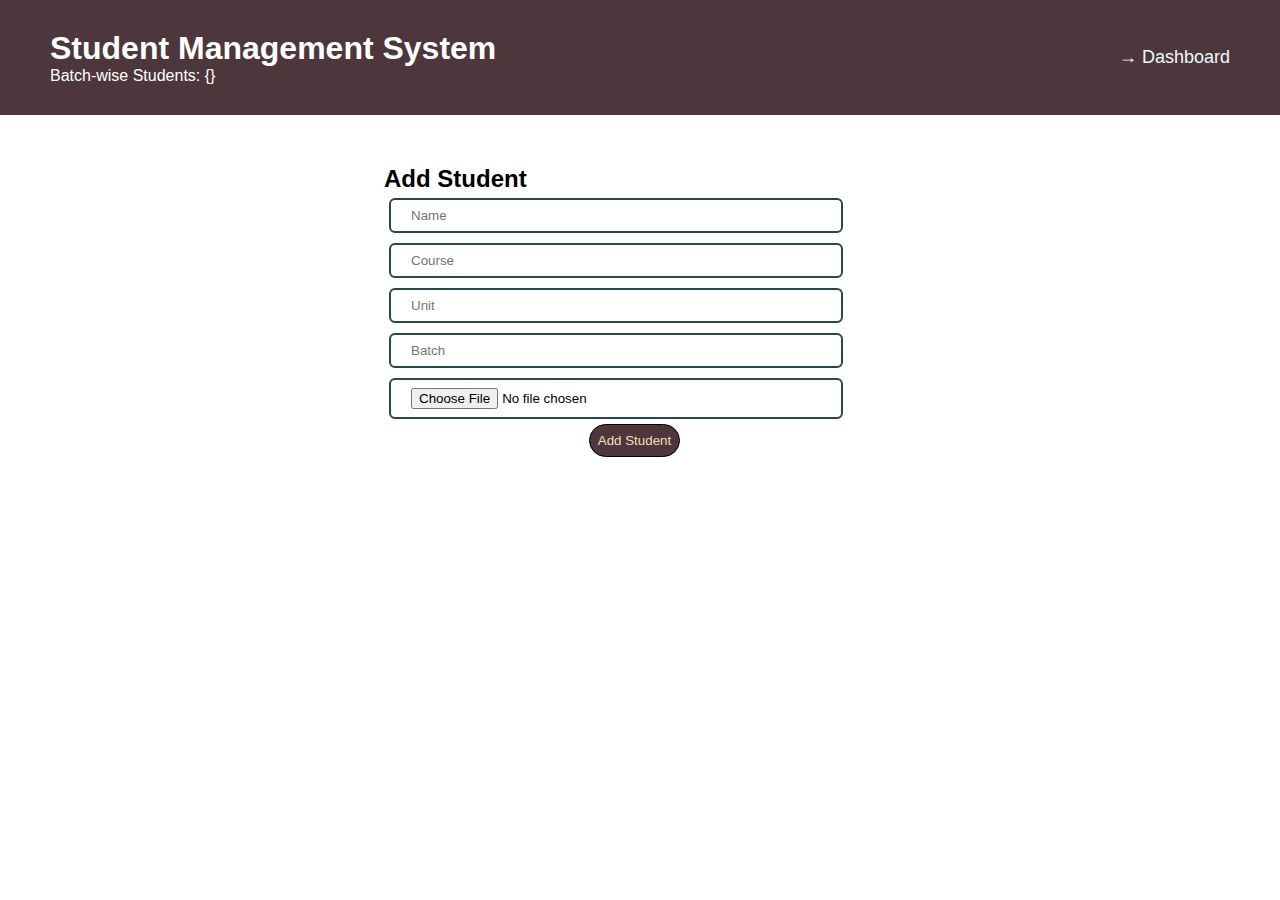
<file: index.html>
<!DOCTYPE html>
<html lang="en">

<head>
    <meta charset="UTF-8">
    <meta name="viewport" content="width=device-width, initial-scale=1.0">
    <title>Student Management System</title>
    <link rel="stylesheet" href="style.css">
</head>

<body>
    <nav>
        <div>
            <h1>Student Management System</h1>
            <p>Batch-wise Students: <span id="batch-count">Loading...</span></p>
        </div>

        <a href="./dashboard.html">→ Dashboard</a>
    </nav>

    <form id="student-form">
        <h2>Add Student</h2>
        <input type="text" id="name" placeholder="Name" required>
        <input type="text" id="course" placeholder="Course" required>
        <input type="text" id="unit" placeholder="Unit" required>
        <input type="number" id="batch" placeholder="Batch" required>
        <input type="file" id="image" accept="image/*" required>
        <button type="submit">Add Student</button>
    </form>
    <script>
        const form = document.getElementById("student-form");
        let students = JSON.parse(localStorage.getItem("students")) || [];

        const name = document.getElementById("name");
        const course = document.getElementById("course");
        const unit = document.getElementById("unit");
        const batch = document.getElementById("batch");
        const image = document.getElementById("image");

        form.addEventListener("submit", (e) => {
            e.preventDefault();

            // if (!name.value || !course.value || !unit.value || !batch.value || !image.files[0]) {
            //     alert("Please fill all fields.");
            //     return;
            // }


            const reader = new FileReader();
            reader.onload = function (e) {
                const userCredentials = {
                    name: name.value,
                    course: course.value,
                    unit: unit.value,
                    batch: batch.value,
                    image: e.target.result,
                };


                students.push(userCredentials);
                localStorage.setItem("students", JSON.stringify(students));
                form.reset();
                window.location.href = "dashboard.html";
                // console.log("Student added:", userCredentials);
            };

            reader.readAsDataURL(image.files[0]);
        });

        const batchCount = {};

        students.forEach(student => {
            if (batchCount[student.batch]) {
                batchCount[student.batch] += 1;
            } else {
                batchCount[student.batch] = 1;
            }
        });
        document.getElementById("batch-count").innerText = JSON.stringify(batchCount);
        // console.log(JSON.stringify(batchCount));
        // update__Batch__Count();
    </script>

</body>

</html>
</file>
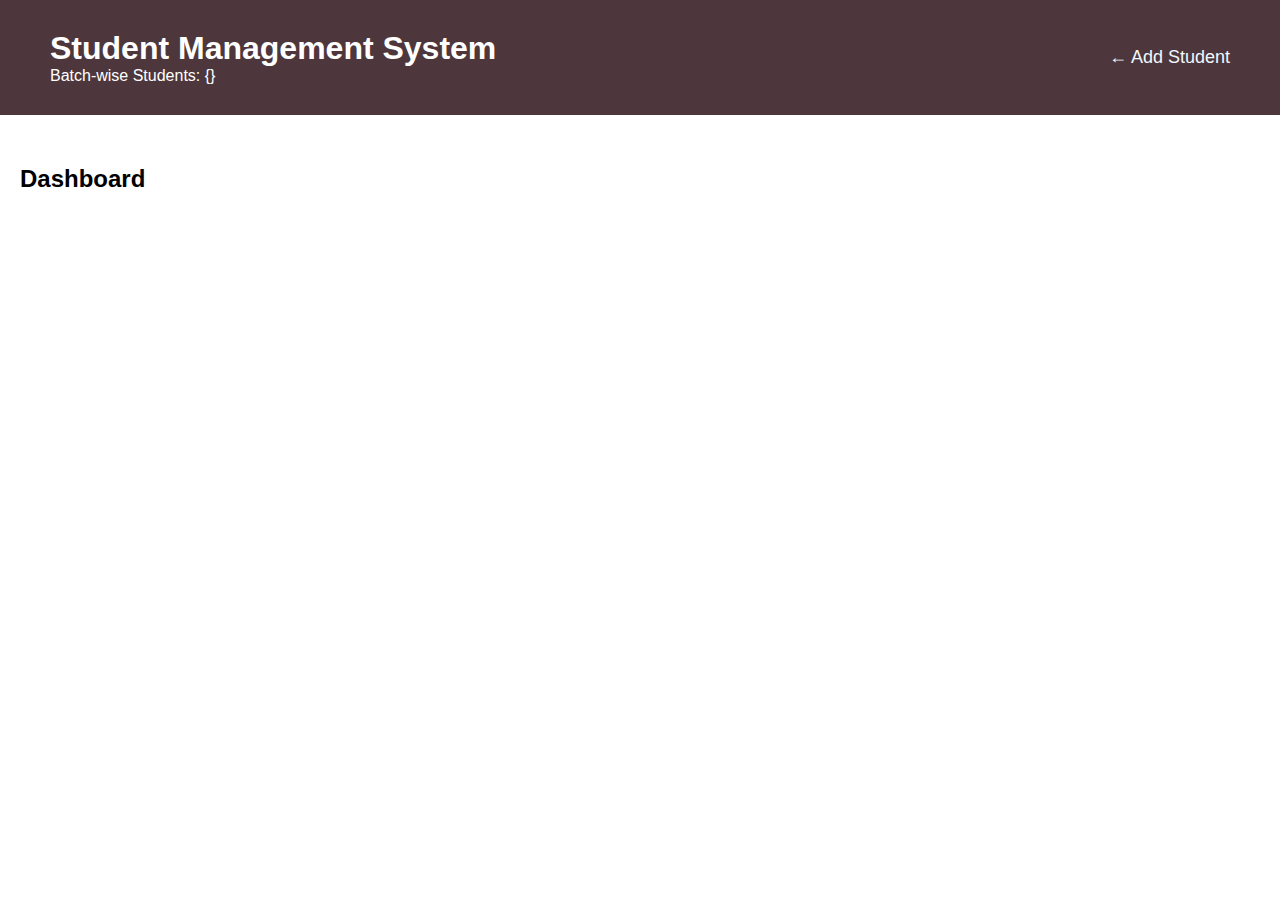
<file: dashboard.html>
<!DOCTYPE html>
<html lang="en">

<head>
    <meta charset="UTF-8">
    <meta name="viewport" content="width=device-width, initial-scale=1.0">
    <title>Dashboard</title>
    <link rel="stylesheet" href="style.css">
</head>

<body>
    <nav>
        <div>
            <h1>Student Management System</h1>
            <p>Batch-wise Students: <span id="batch-count">Loading...</span></p>
        </div>
        <a href="./index.html">← Add Student</a>
    </nav>
    <div class="dashboard">
        <h2>Dashboard</h2>
        <div class="student-list"></div>
    </div>
    <script src="script.js"></script>
</body>

</html>
</file>
<file: style.css>
:root {
    --primary-color: #4d373c;
  }


*{
    margin: 0;
    padding: 0;
}

body {
    font-family: Arial, sans-serif;
}
nav {
    background: var(--primary-color);
    color: white;
    padding: 10px;
    justify-content: space-between;
    display: flex;
    padding: 30px 50px;
    align-items: center;
    margin-bottom: 50px;
}
nav > a{
    text-decoration: none;
    color: aliceblue;
    font-size: large;
    font-weight: 500;
}
form {
    margin: 20px;
    width: 40vw;
    margin: auto;
}
.student-form h2{
    margin: 30px;
}
input{
    margin: 5px;
    width: 80%;
    padding: 8px 20px;
    border-radius: 6px;
    border: 2px solid rgb(39, 70, 83);
}

button{
    padding: 8px;
    border: 1px solid black;
    background-color: var(--primary-color);
    border-radius: 20px;
    color: wheat;
    margin-left: 40%;
}
.dashboard {
    margin: 20px;
}
.student-list {
    margin-top: 20px;
    
}
.student-item {
    border: 1px solid #ccc;
    padding: 10px;
    margin: 5px 0;
    display: flex;
    justify-content: space-between;
    align-items: center;
}
.student-item img {
    width: 50px;
    height: 50px;
    border-radius: 50%;
}

.student-item > div {
    display: flex;
    align-items: center;
    gap: 20px
}
.student-item > button{
    cursor: pointer;
}
</file>
